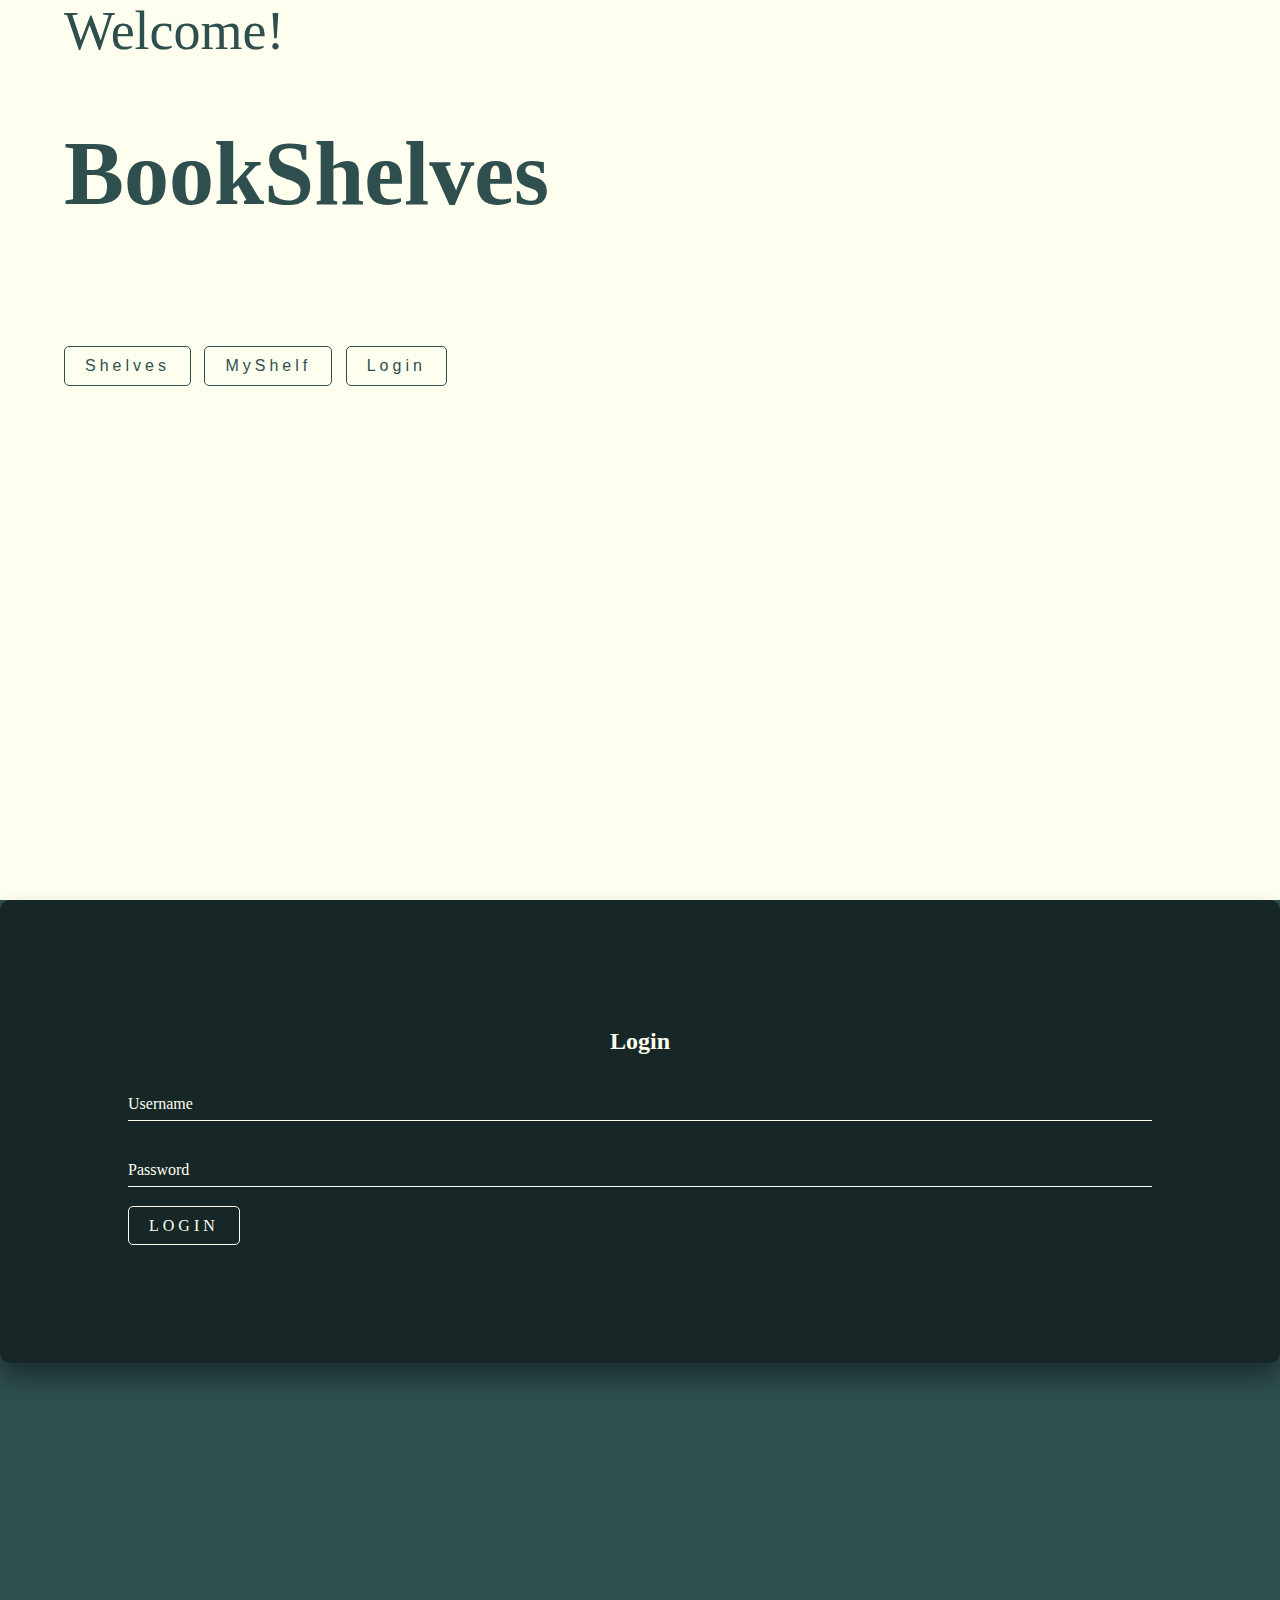
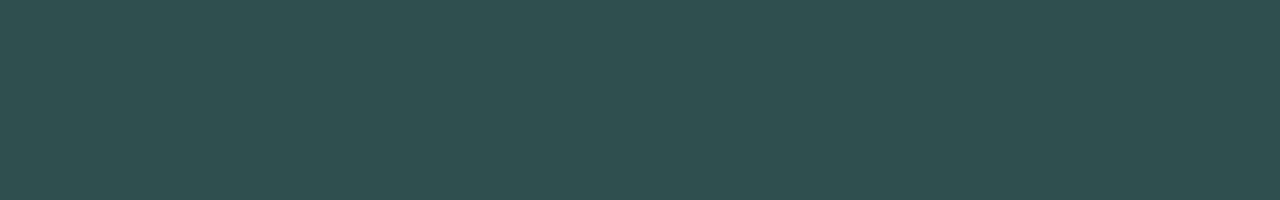
<file: index.html>
<!doctype html>
<html lang="en">
  <head>
    <meta charset="utf-8">
    <meta name="viewport" content="width=device-width, initial-scale=1">

    <link href="https://cdn.jsdelivr.net/npm/bootstrap@5.0.2/dist/css/bootstrap.min.css" rel="stylesheet" integrity="sha384-EVSTQN3/azprG1Anm3QDgpJLIm9Nao0Yz1ztcQTwFspd3yD65VohhpuuCOmLASjC" crossorigin="anonymous">
    <link rel="stylesheet" type="text/css" href="css/index.css">    

    <title>BookShelves</title>
    
    <script src="https://code.jquery.com/jquery-3.5.1.min.js" crossorigin="anonymous" integrity="sha256-9/aliU8dGd2tb6OSsuzixeV4y/faTqgFtohetphbbj0=" ></script>
    <script src="js/index.js"></script>

  </head>
  <body>
    
    <main class="row p-0 m-0">

      <div id="load-text" class="row col-xl-5 mx-0">
        <div>
          <div id="welcome" class="pl-1">Welcome!</div>
          <h1 id="title">BookShelves</h1>
          <span class="buttons">          
            <button id="shelves" class="m-1" type="submit">Shelves</button>
            <button id="myshelf" class="m-1" type="submit">MyShelf</button>
            <button id="move-to-login-btn" class="d-xl-none m-1" type="submit">Login</button>
          </span>
        </div>
                
      </div>

      <div id="login" class="row col mx-0 justify-content-center">
        <div class="col-lg-8">

          <div id="login-form" class="login-box">
            <h2>Login</h2>
            <form class="col">
              <div class="user-box">
                <input type="text" name="" required="none">
                <label>Username</label>
              </div>
              <div class="user-box">
                <input type="password" name="" required="none">
                <label>Password</label>
              </div>
              <a href="#">
                Login
              </a>
            </form>
          </div>
          
        </div>
      </div>
    </main>

    <footer>

    </footer>

    
    <script src="https://cdn.jsdelivr.net/npm/bootstrap@5.0.2/dist/js/bootstrap.bundle.min.js" integrity="sha384-MrcW6ZMFYlzcLA8Nl+NtUVF0sA7MsXsP1UyJoMp4YLEuNSfAP+JcXn/tWtIaxVXM" crossorigin="anonymous"></script>

  </body>
</html>
</file>
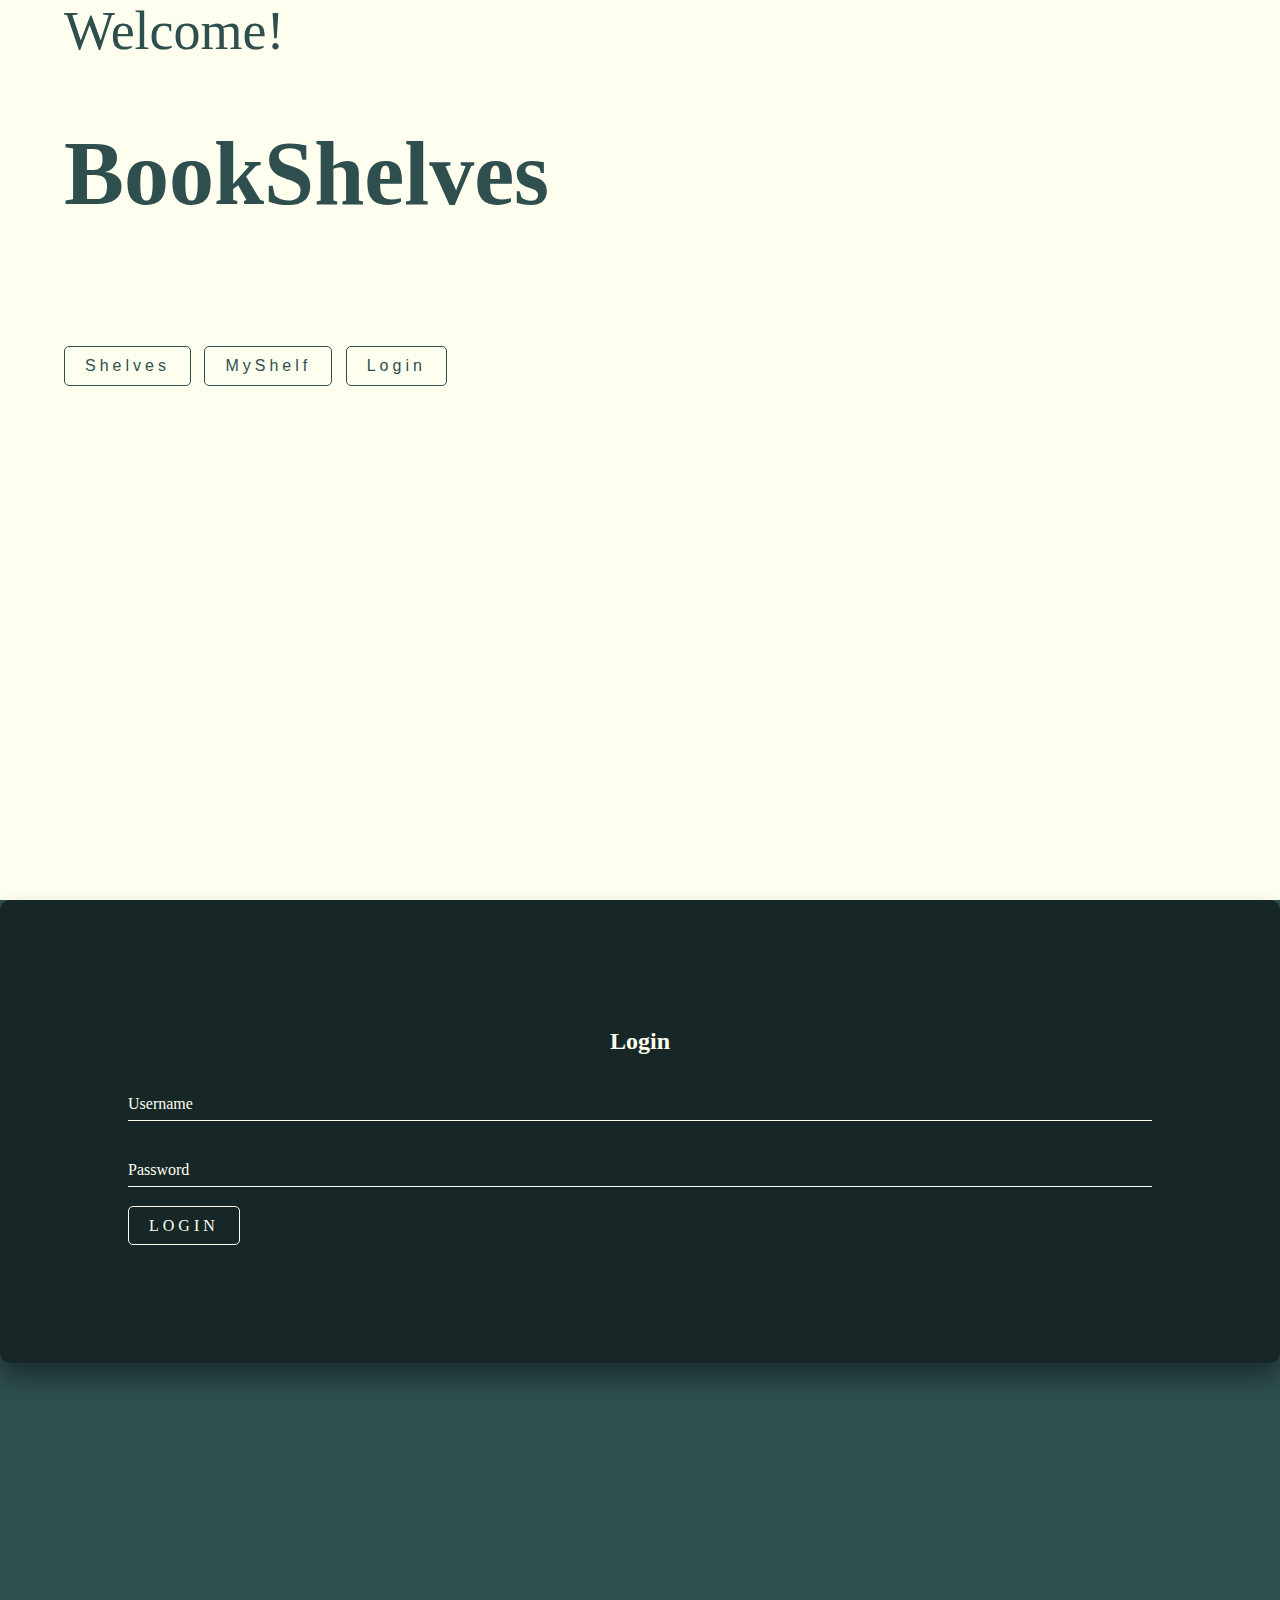
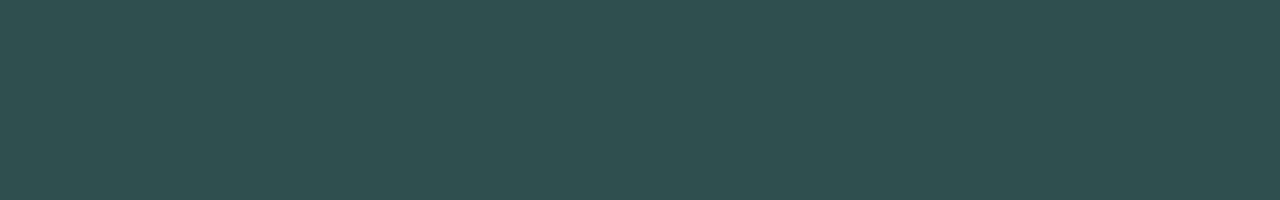
<file: Projecte Final/index.html>
<!doctype html>
<html lang="en">
  <head>
    <meta charset="utf-8">
    <meta name="viewport" content="width=device-width, initial-scale=1">

    <link href="https://cdn.jsdelivr.net/npm/bootstrap@5.0.2/dist/css/bootstrap.min.css" rel="stylesheet" integrity="sha384-EVSTQN3/azprG1Anm3QDgpJLIm9Nao0Yz1ztcQTwFspd3yD65VohhpuuCOmLASjC" crossorigin="anonymous">
    <link rel="stylesheet" type="text/css" href="css/index.css">    

    <title>BookShelves</title>
    
    <script src="https://code.jquery.com/jquery-3.5.1.min.js" crossorigin="anonymous" integrity="sha256-9/aliU8dGd2tb6OSsuzixeV4y/faTqgFtohetphbbj0=" ></script>
    <script src="js/index.js"></script>

  </head>
  <body>
    
    <main class="row p-0 m-0">

      <div id="load-text" class="row col-xl-5 mx-0">
        <div>
          <div id="welcome" class="pl-1">Welcome!</div>
          <h1 id="title">BookShelves</h1>
          <span class="buttons">          
            <button id="shelves" class="m-1" type="submit">Shelves</button>
            <button id="myshelf" class="m-1" type="submit">MyShelf</button>
            <button id="move-to-login-btn" class="d-xl-none m-1" type="submit">Login</button>
          </span>
        </div>
                
      </div>

      <div id="login" class="row col mx-0 justify-content-center">
        <div class="col-8">

          <div id="login-form" class="login-box">
            <h2>Login</h2>
            <form>
              <div class="user-box">
                <input type="text" name="" required="none">
                <label>Username</label>
              </div>
              <div class="user-box">
                <input type="password" name="" required="none">
                <label>Password</label>
              </div>
              <a href="#">
                Login
              </a>
            </form>
          </div>
          
        </div>
      </div>
    </main>

    <footer>

    </footer>

    
    <script src="https://cdn.jsdelivr.net/npm/bootstrap@5.0.2/dist/js/bootstrap.bundle.min.js" integrity="sha384-MrcW6ZMFYlzcLA8Nl+NtUVF0sA7MsXsP1UyJoMp4YLEuNSfAP+JcXn/tWtIaxVXM" crossorigin="anonymous"></script>

  </body>
</html>
</file>
<file: css/index.css>
body {
    margin: 0;
    width: 100vw;
    min-height: 100vh;
}
main{
    align-items: center;    
}

#login{

    min-height: 100vh;
    background-color: darkslategrey;
    align-items: center;
}

#load-text{
    min-height: 100vh;
    color: darkslategrey;
    align-items: center;
    background-color: ivory;
}

@media screen and (min-width: 577px) {
    #load-text {  
        padding-left: 5vw;
        font-size: 6vh;
    }
    h1{
        font-size: 10vh;
    }
}
  
@media screen and (max-width: 576px) {
    #load-text {       
        font-size:6vw;
    }
    h1{
        font-size:10vw;
    }
}

.login-box {
    padding: 10%;
    background: rgba(0,0,0,.5);
    box-shadow: 0 15px 25px rgba(0,0,0,.4);
    border-radius: 10px;
}

.login-box h2 {
    margin: 0 0 30px;
    padding: 0;
    color: ivory;
    text-align: center;
}

.login-box .user-box {
    position: relative;
}

.login-box .user-box input {
    width: 100%;
    padding: 10px 0;
    color: ivory;
    margin-bottom: 30px;
    border: none;
    border-bottom: 1px solid ivory;
    outline: none;
    background: none;
}
.login-box .user-box label {
    position: absolute;
    top:0;
    left: 0;
    padding: 10px 0;
    font-size: 16px;
    color: ivory;
    pointer-events: none;
    transition: .5s;
}

.login-box .user-box input:focus ~ label,
.login-box .user-box input:valid ~ label {
    top: -20px;
    left: 0;
    color: rgba(255, 255, 240, 0.712);
    font-size: 12px;
}

.login-box form a {
    padding: 10px 20px;
    color: ivory;
    font-size: 16px;
    text-decoration: none;
    text-transform: uppercase;
    transition: .5s;
    margin-top: 20%;
    margin-bottom: 10px;
    letter-spacing: 4px;    
    border-radius: 5px;
    border: 1px solid ivory;
}

.login-box a:hover {
    background: ivory;
    color: darkslategrey;
    border-radius: 5px;
}

.buttons button{
    padding: 10px 20px;
    color: darkslategrey;
    background: none;
    font-size: 16px;
    text-decoration: none;
    transition: .5s;
    margin-top: 5%;
    letter-spacing: 4px;    
    border-radius: 5px;
    border: 1px solid darkslategrey;
}

.buttons button:hover{
    background: darkslategrey;
    color: ivory;
    border-radius: 5px;
}
</file>
<file: Projecte Final/css/index.css>
html{
    overflow: hidden;
}

body {
    margin: 0;
    width: 100vw;
    min-height: 100vh;
}
main{
    align-items: center;    
}

#login{

    min-height: 100vh;
    background-color: darkslategrey;
    align-items: center;
}

#load-text{
    min-height: 100vh;
    color: darkslategrey;
    align-items: center;
    background-color: ivory;
}

@media screen and (min-width: 577px) {
    #load-text {  
        padding-left: 5vw;
        font-size: 6vh;
    }
    h1{
        font-size: 10vh;
    }
}
  
@media screen and (max-width: 576px) {
    #load-text {       
        font-size:6vw;
    }
    h1{
        font-size:10vw;
    }
}

.login-box {
    padding: 10%;
    background: rgba(0,0,0,.5);
    box-shadow: 0 15px 25px rgba(0,0,0,.4);
    border-radius: 10px;
}

.login-box h2 {
    margin: 0 0 30px;
    padding: 0;
    color: ivory;
    text-align: center;
}

.login-box .user-box {
    position: relative;
}

.login-box .user-box input {
    width: 100%;
    padding: 10px 0;
    color: ivory;
    margin-bottom: 30px;
    border: none;
    border-bottom: 1px solid ivory;
    outline: none;
    background: none;
}
.login-box .user-box label {
    position: absolute;
    top:0;
    left: 0;
    padding: 10px 0;
    font-size: 16px;
    color: ivory;
    pointer-events: none;
    transition: .5s;
}

.login-box .user-box input:focus ~ label,
.login-box .user-box input:valid ~ label {
    top: -20px;
    left: 0;
    color: rgba(255, 255, 240, 0.712);
    font-size: 12px;
}

.login-box form a {
    padding: 10px 20px;
    color: ivory;
    font-size: 16px;
    text-decoration: none;
    text-transform: uppercase;
    overflow: hidden;
    transition: .5s;
    margin-top: 10px;
    margin-bottom: 10px;
    letter-spacing: 4px;    
    border-radius: 5px;
    border: 1px solid ivory;
}

.login-box a:hover {
    background: ivory;
    color: darkslategrey;
    border-radius: 5px;
}

.buttons button{
    padding: 10px 20px;
    color: darkslategrey;
    background: none;
    font-size: 16px;
    text-decoration: none;
    overflow: hidden;
    transition: .5s;
    margin-top: 5%;
    letter-spacing: 4px;    
    border-radius: 5px;
    border: 1px solid darkslategrey;
}

.buttons button:hover{
    background: darkslategrey;
    color: ivory;
    border-radius: 5px;
}
</file>
